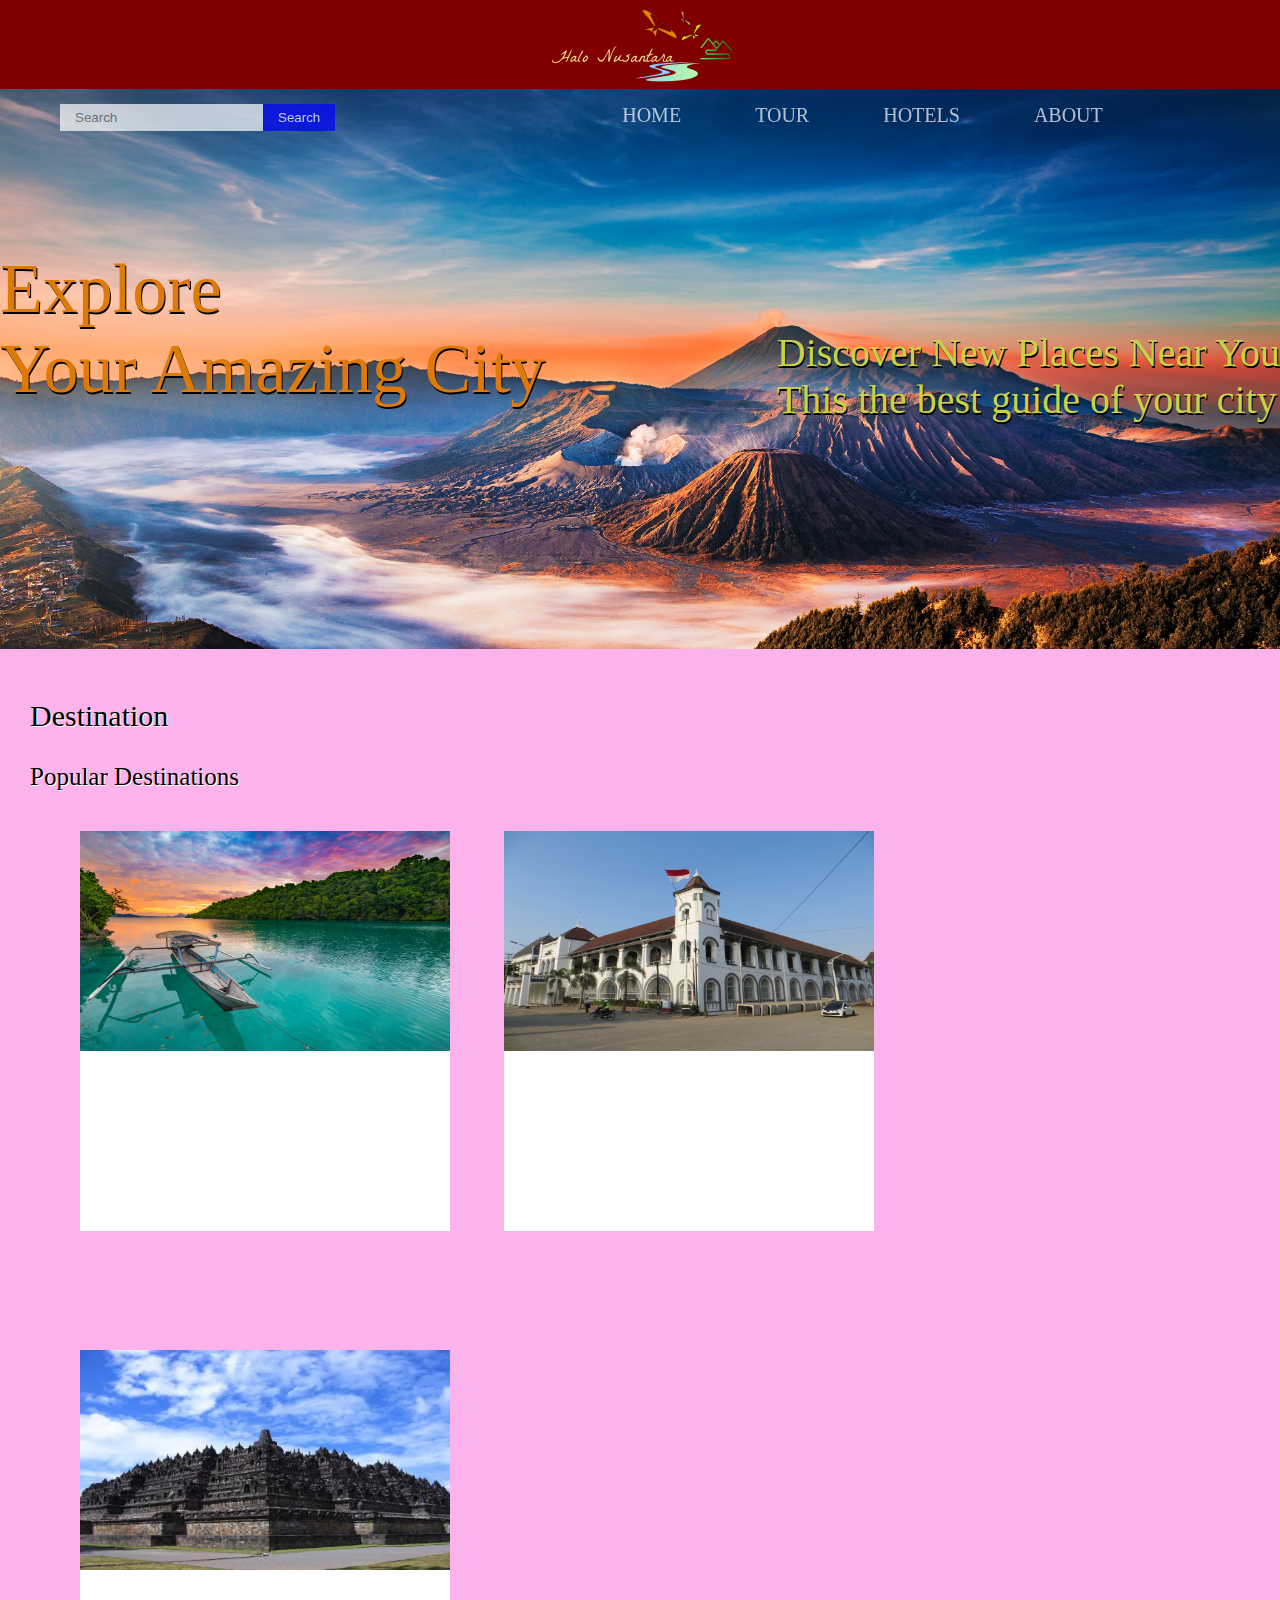
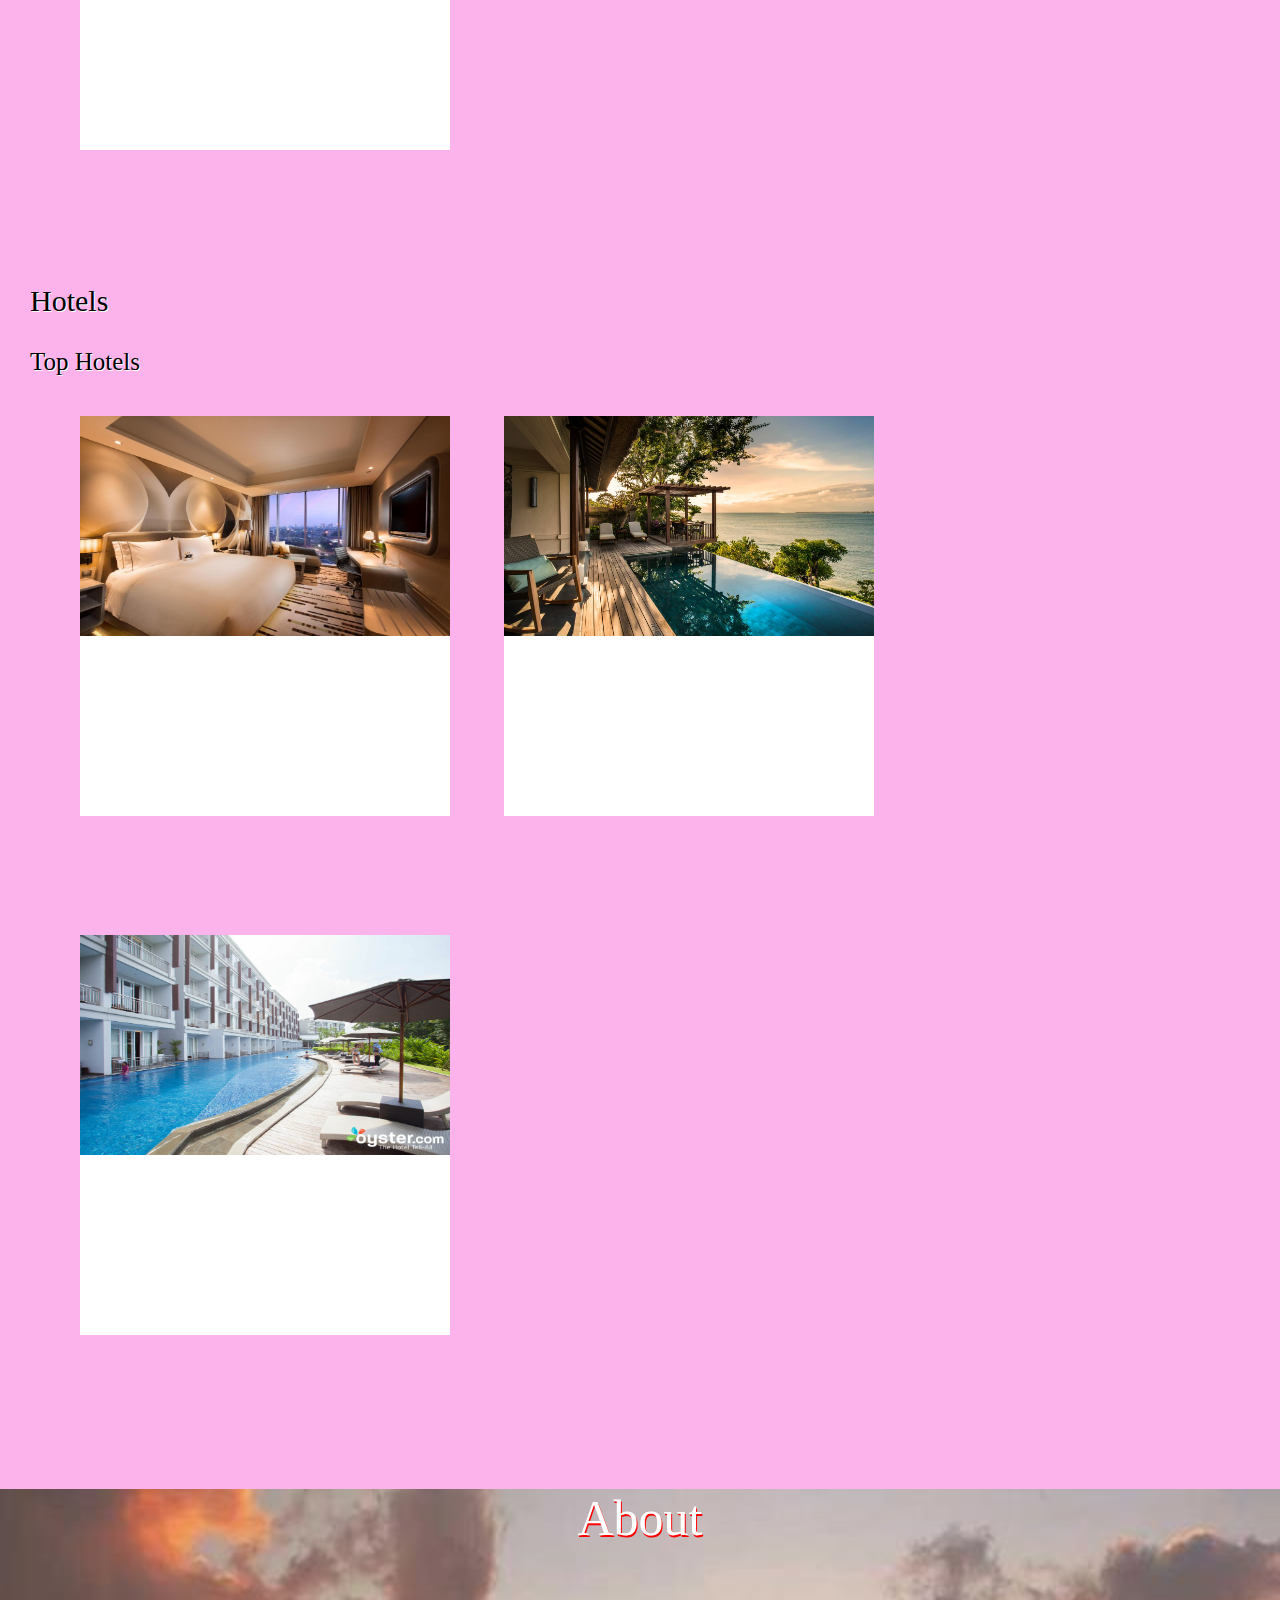
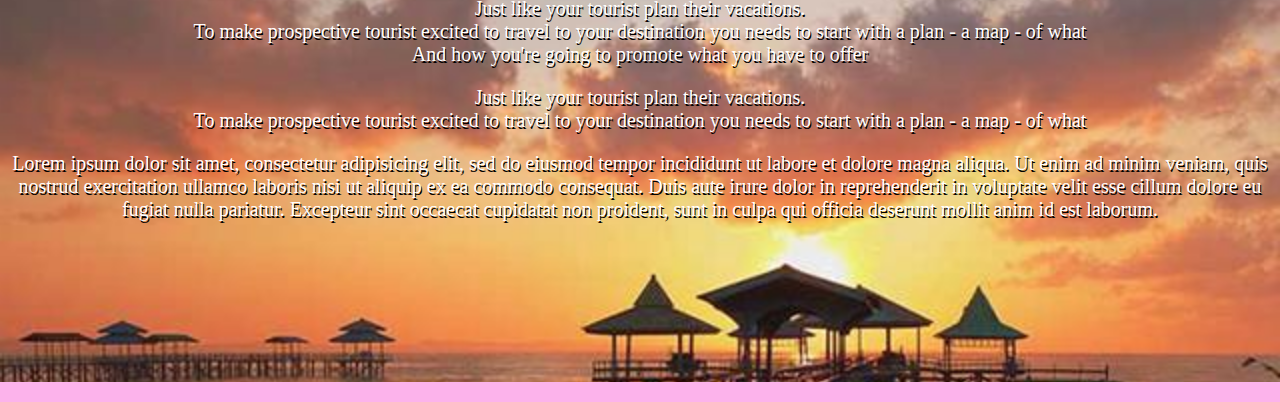
<file: index.html>
<!DOCTYPE html>
<html>
<head>
	<title>Halo Nusantara</title>
	<link rel="stylesheet" type="text/css" href="index.css">
</head>
<body>
<!-- <div id="header"><img src="asdd.png" class="image"> -->
	<!-- <p class="header"><img src="asdd.png" alt="logo" align="center"></p> -->
<div class="logo" >
	<img src="asdd.png" style="display: block;margin: auto;" ></div>
<nav><form>
	<input type="text" name="search" class="search" placeholder="Search">
	<input type="button" class="button" value="Search">
	<ul>
		<li><a href="">Home</a></li>
		<li><a href="">Tour</a></li>
		<li><a href="">Hotels</a></li>
		<li><a href="about.html">About</a></li>
		<li><a href="">Find Location</a></li>
	</ul></form>
</nav>
</div>
<div class="text1"><br><br>Explore<br>Your Amazing City
<div class="text2">Discover New Places Near You<br>This the best guide of your city</div><br><br><br><br>
</div>
<div id="content">
	<p class="destinasi">Destination</p>
	<p class="Destinations">Popular Destinations</p>
	<p class="foto1" align="left"></p>
	<p class="foto2" align="center"></p>
	<p class="foto3" align="right"></p>
</div>
<div id="content2">
	<p class="Hotels">Hotels</p>
	<p class="Top">Top Hotels</p>
	<p class="hotel1" align="left"></p>
	<p class="hotel2" align="center"></p>
	<p class="hotel3" align="right"></p>
</div>
<div id="content3">
	<div id="bg">
	<p align="center" class="about">About</p>
	<p class="isi">Just like your tourist plan their vacations.
	<br>To make prospective tourist excited to travel to your destination you needs to start with a plan - a map - of what<br>
	And how you're going to promote what you have to offer</p>
	<p class="isi">Just like your tourist plan their vacations.
	<br>To make prospective tourist excited to travel to your destination you needs to start with a plan - a map - of what<br>
	<p class="isi">Lorem ipsum dolor sit amet, consectetur adipisicing elit, sed do eiusmod
	tempor incididunt ut labore et dolore magna aliqua. Ut enim ad minim veniam,
	quis nostrud exercitation ullamco laboris nisi ut aliquip ex ea commodo
	consequat. Duis aute irure dolor in reprehenderit in voluptate velit esse
	cillum dolore eu fugiat nulla pariatur. Excepteur sint occaecat cupidatat non
	proident, sunt in culpa qui officia deserunt mollit anim id est laborum.<br><br><br><br><br><br><br><br></p> </p>
	</div> 
</div>
</body>
</html>
</file>
<file: index.css>
body{
	background-color: #fcb3eb;
	width: 100%;
	height: 100%;
	background-attachment: fixed;
	background-repeat: no-repeat;
	margin: 0px auto;
	padding: 0px;
}
.logo{
  background-color: maroon;
}
.search{
  padding: 6px 15px;
  background: #ffdd99 0.2;
  border: 0px solid #ffd480;
  margin-left: 60px;
}
.button{
  position: relative;
  padding: 6px 15px;
  left: -8px;
  border: 0px solid white;
  background-color: blue; 
  color: white;
}
.button:hover{
  background-color: lightblue; 
  border: 2px solid blue;
  color: white;
  cursor: pointer;
}
.form{
  box-sizing: border-box;
  width: 15%;
  font-size: 11px;
  float: right;
  margin-bottom: 20px;
  margin-right: 30px;
  margin-top: 10px;

}
nav{
	height: 53px;
	overflow: hidden;
	float: right;
	width: 100%;
	opacity: 0.7;
  font-family: Century Gothic; 

}
nav ul{
	display: inline;
  margin-left: 200px;
  margin-right: 0px;
}
nav ul li {
   display: inline-block;
      cursor: pointer;
      padding: 15px;
      transition: background-color 0.3s;
  }
nav li a {
   text-transform: uppercase;
      text-decoration: none;
      color: #ffffff;
      font-size: 20px;
      font-weight: 300;
      padding: 20px;
  }
nav > ul >li ul {
   background-color: #04863e;
      position: absolute;
      margin-top: 11px;
      z-index: -1;
      margin-left: -46px;
      border-radius: 0px 0px 15px 15px;
      text-align: center;
      width: 226px;
      padding: 4px;
      visibility: hidden;
      /*transition: visibility 0.3s;*/
  }
nav > ul >li ul> li {
   margin: 10px;
   display: inline-block;
   cursor: pointer;

  }
nav ul li:hover ul{
  visibility:visible;  
}
nav ul li:hover {
   background-color: maroon;
  }
.text1{
  background-image: url("Gunung-Bromo-Jawa-Timur.jpg");
  background-repeat: no-repeat;
  background-size: cover; 
  width: 100%;
  height: 100%;
  font-family: vollkorn;
  color: #de7a09;
  font-size: 70px;
  text-shadow: 1px 2px black;
}
.text2{
  float: right;
  font-size: 40px;
  font-family: Candara;
  color: #c8d147;
}
#content{
  margin-top: 50px;
  margin-left: 30px;
}
.destinasi{
  font-family: Georgia;
  font-size: 30px;
  text-shadow: 1px 1px white;
}
.Destinations{
  font-family: Frank Ruhl Libre;
  font-size: 25px;
  text-shadow: 1px 1px white;
}
.foto1{
  background-image: url("su.jpg");
  background-size: 100% 55%;
  background-repeat: no-repeat;
  display: inline-block;
  height: 400px;
  width: 370px;
  margin-left: 50px;
  margin-top: 15px;
  margin-bottom: 100px;
  background-color: white;
}
.foto2{
  background-image: url("kota (1).jpg");
  background-size: 100% 55%;
  background-repeat: no-repeat;
  display: inline-block;
  width: 370px;
  height: 400px;
  margin-left: 50px;
  margin-top: 15px;
  margin-bottom: 100px;
  background-color: white;
}
.foto3{
  background-image: url("kota (2).jpg");
  background-size: 100% 55%;
  background-repeat: no-repeat;
  display: inline-block;
  width: 370px;
  height: 400px;
  margin-left: 50px;
  margin-top: 15px;
  margin-bottom: 100px;
  background-color: white;
}
#content2{
  margin-top: 10px;
  margin-left: 30px;
}
.Hotels{
  font-family: Georgia;
  font-size: 30px;
  text-shadow: 1px 1px white;
}
.Top{
  font-family: Frank Ruhl Libre;
  font-size: 25px;
  text-shadow: 1px 1px white;
}
.hotel1{
  background-image: url("h (1).jpg");
  background-size: 100% 55%;
  background-repeat: no-repeat;
  display: inline-block;
  height: 400px;
  width: 370px;
  margin-left: 50px;
  margin-top: 15px;
  margin-bottom: 100px;
  background-color: white;
}
.hotel2{
  background-image: url("h (2).jpg");
  background-size: 100% 55%;
  background-repeat: no-repeat;
  display: inline-block;
  height: 400px;
  width: 370px;
  margin-left: 50px;
  margin-top: 15px;
  margin-bottom: 100px;
  background-color: white;
}
.hotel3{
  background-image: url("h (3).jpg");
  background-size: 100% 55%;
  background-repeat: no-repeat;
  display: inline-block;
  height: 400px;
  width: 370px;
  margin-left: 50px;
  margin-top: 15px;
  margin-bottom: 100px;
  background-color: white;
}

#content3{
/*  background-image: url("a.jpg");
  background-repeat: no-repeat;
  background-attachment: scroll;*/
/*  background-size: cover;*/
  /*background-color: maroon;*/
/*  margin: auto;
  text-align: center;
  height: 100%;
  width: 100%*/
  background: rgba(232, 48, 7,0.6);
}
#bg{
  /*background-color: maroon;*/
  background-image: url("a.jpg");
  background-repeat: no-repeat;
  background-attachment: scroll;
  background-size: cover;
  /*background: rgba(232, 48, 7. 0,6);*/
  margin: auto;
  text-align: center;
  height: 100%;
  width: 100%
}
.about{
  font-size: 50px;
  color: white;
  text-shadow: 1px 2px red;
}
.isi{
  font-family: verdana;
  font-size: 20px;
  color: white;
  text-shadow: 1px 2px black;
}
</file>
